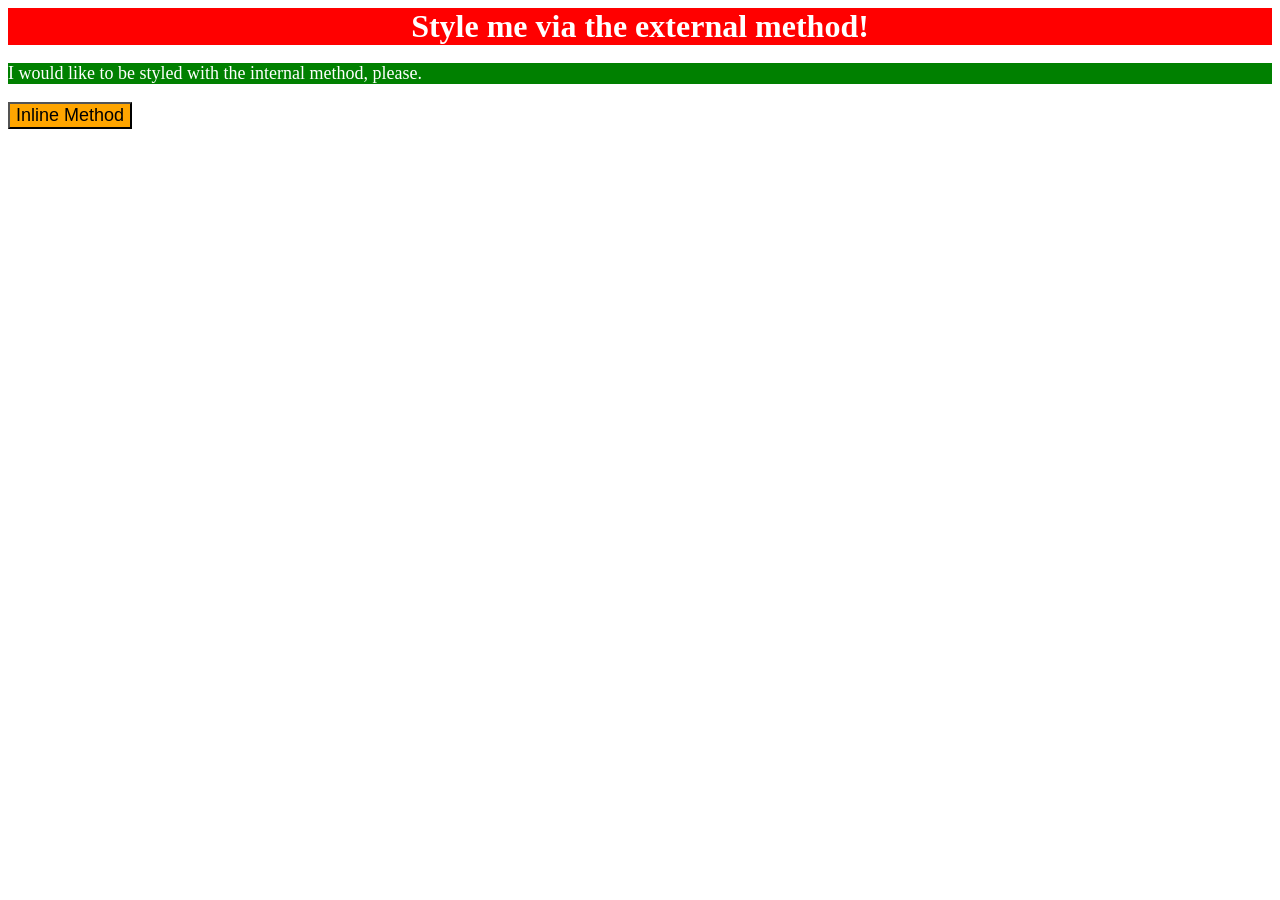
<file: foundations/intro-to-css/01-css-methods/index.html>
<!DOCTYPE html>
<html lang="en">
  <head>
    <meta charset="UTF-8">
    <meta http-equiv="X-UA-Compatible" content="IE=edge">
    <meta name="viewport" content="width=device-width, initial-scale=1.0">
    <link rel="stylesheet" href="styles.css">
    <title>Methods for Adding CSS</title>
    <style>
      p {
        background-color: green;
        color: white;
        font-size: 18px;
        
      }
    </style>
  </head>
  <body>
    <div>Style me via the external method!</div>
    <p>I would like to be styled with the internal method, please.</p>
    <button style="background-color: orange; font-size: 18px;">Inline Method</button>
  </body>
</html>
</file>
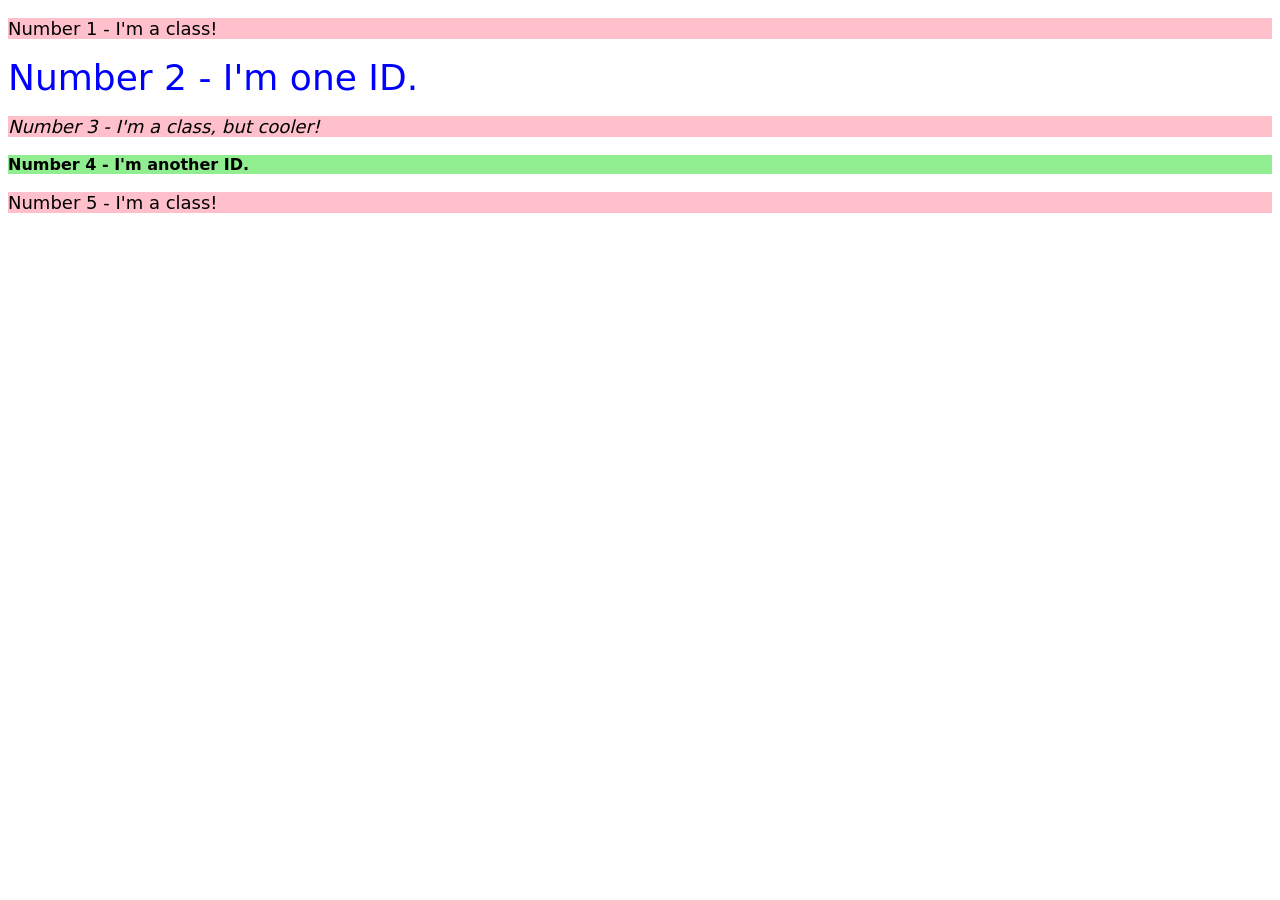
<file: foundations/intro-to-css/02-class-id-selectors/index.html>
<!DOCTYPE html>
<html lang="en">
  <head>
    <meta charset="UTF-8">
    <meta http-equiv="X-UA-Compatible" content="IE=edge">
    <meta name="viewport" content="width=device-width, initial-scale=1.0">
    <title>Class and ID Selectors</title>
    <link rel="stylesheet" href="style.css">
  </head>
  <body>
    <p class="p1">Number 1 - I'm a class!</p>
    <div id="div1">Number 2 - I'm one ID.</div>
    <p class="p2">Number 3 - I'm a class, but cooler!</p>
    <div id="div2">Number 4 - I'm another ID.</div>
    <p class="p3">Number 5 - I'm a class!</p>
  </body>
</html>
</file>
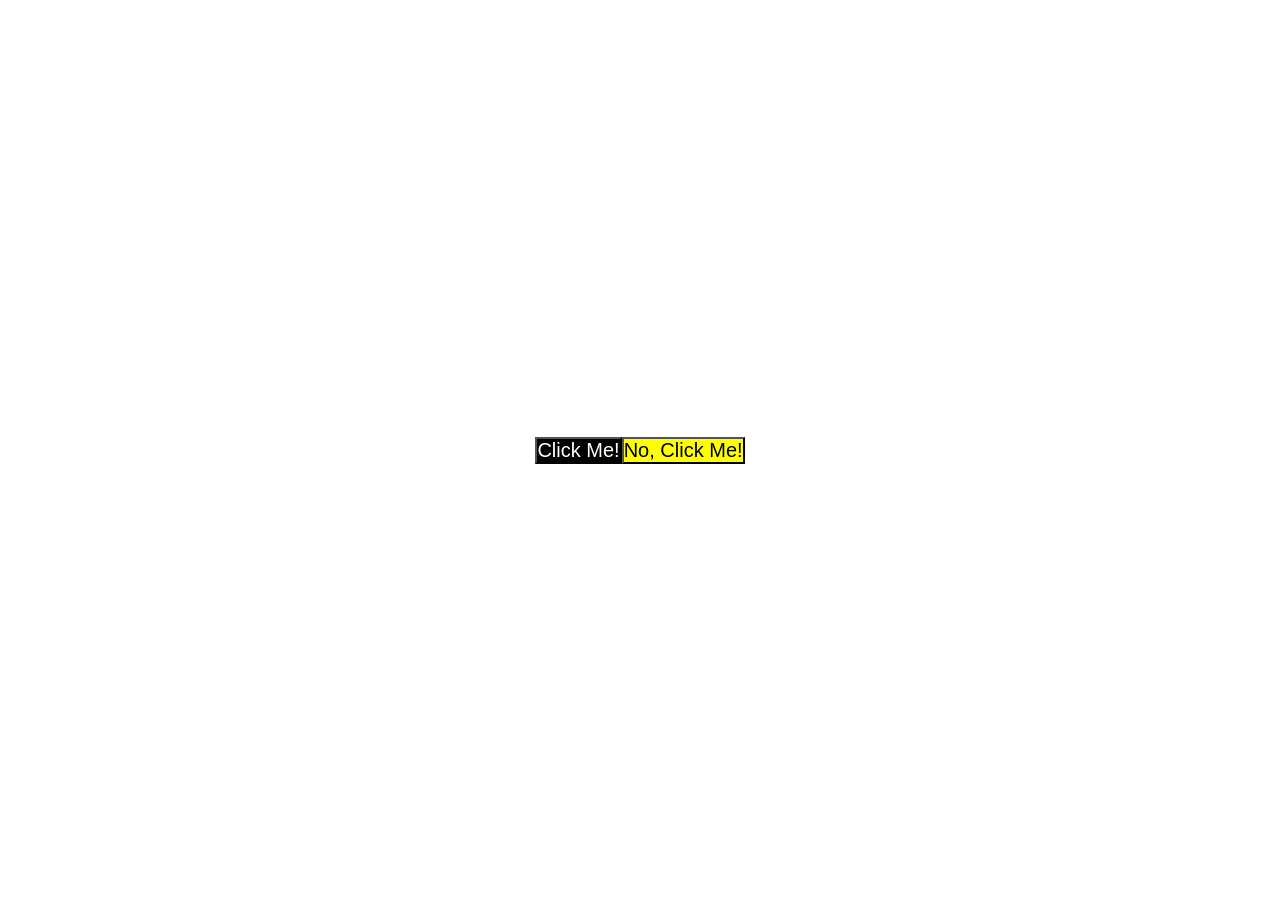
<file: foundations/intro-to-css/03-grouping-selectors/index.html>
<!DOCTYPE html>
<html lang="en">
  <head>
    <meta charset="UTF-8">
    <meta http-equiv="X-UA-Compatible" content="IE=edge">
    <meta name="viewport" content="width=device-width, initial-scale=1.0">
    <title>Grouping Selectors</title>
    <link rel="stylesheet" href="style.css">
  </head>
  <body>
    <div id="buttons">
    <button id="btn1">Click Me!</button>
    <button id="btn2">No, Click Me!</button>
   </div>
  </body>
</html>
</file>
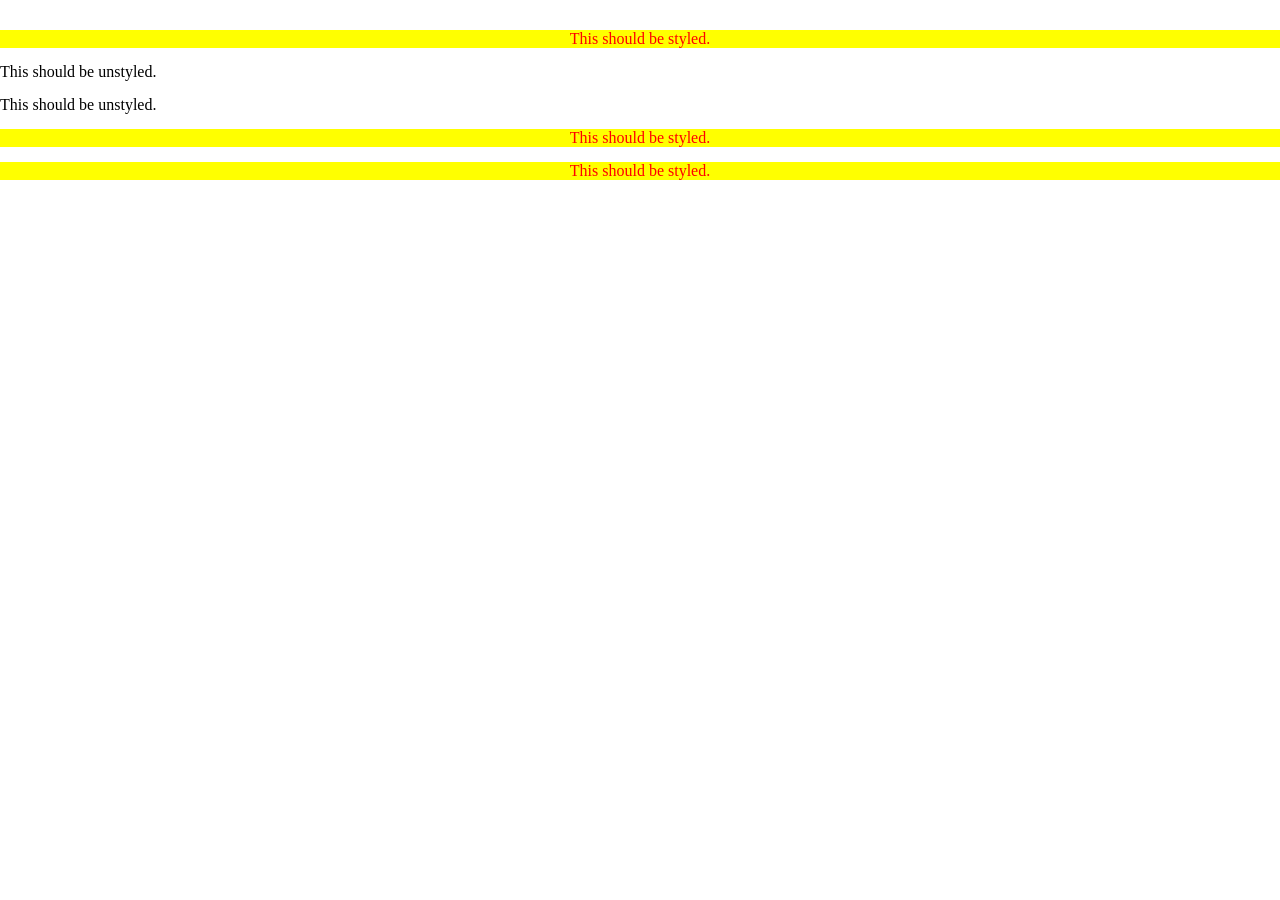
<file: foundations/intro-to-css/05-descendant-combinator/index.html>
<!DOCTYPE html>
<html lang="en">
  <head>
    <meta charset="UTF-8">
    <meta http-equiv="X-UA-Compatible" content="IE=edge">
    <meta name="viewport" content="width=device-width, initial-scale=1.0">
    <title>Descendant Combinator</title>
    <link rel="stylesheet" href="style.css">
  </head>
  <body>
    <div class="container">
      <p class="text">This should be styled.</p>
    </div>
    <p class="text">This should be unstyled.</p>
    <p class="text">This should be unstyled.</p>
    <div class="container">
      <p class="text">This should be styled.</p> 
    </div>
    <div class="container">
      <p class="text">This should be styled.</p> 
    </div>
  </body>
</html>
</file>
<file: foundations/intro-to-css/01-css-methods/styles.css>
div {
 background-color:red;
 color:white;
 font-size: 32px;
 text-align:center;
 font-weight:bold;
}
</file>
<file: foundations/intro-to-css/02-class-id-selectors/style.css>
/* Add CSS Styling */

body {
    font-family: Verdana, DejaVu Sans, sans-serif;
}


.p1 {
    background-color: pink;
    font-size: 18px;
}

#div1 {
 color: blue;
 font-size:36px; 
}

.p2 {
    background-color: pink;
    font-size: 18px;
    font-style: italic;
}

#div2 {
    background-color  : lightgreen;
    font-weight: bold;
}

.p3 {
    background-color: pink;
    font-size: 18px;
}
</file>
<file: foundations/intro-to-css/03-grouping-selectors/style.css>
* {
    margin: 0;
    padding: 0;

}

#buttons {
    display:flex;
    justify-content: center;
    align-items: center;
    min-height: 100vh;
    width: 100%;
}


#btn1 {
    font-size: 20px;
    background-color: black;
    color: white;

}

#btn2 {   
    font-size: 20px;
    background-color: yellow;
    color: black;
}
</file>
<file: foundations/intro-to-css/05-descendant-combinator/style.css>
/* Add CSS Styling */
* {
    box-sizing: border-box;
    margin: 15px 0 0 0;
    padding: 0;
}
.container {
    background-color: yellow;
    color: red;
    text-align: center;
}
</file>
